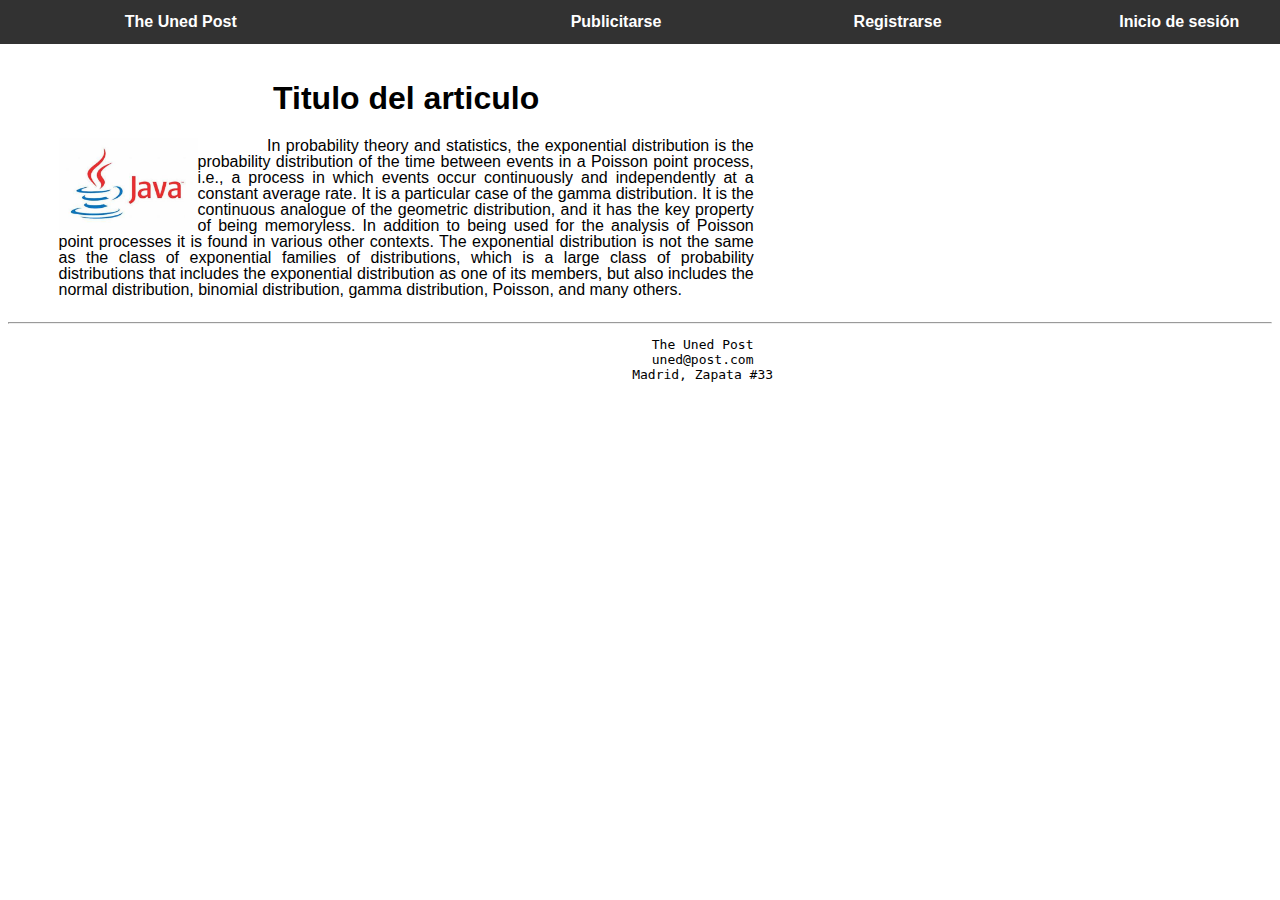
<file: dir_html/noticia.html>
<!DOCTYPE html>
<html lang="es">
    <head>
        <title>The Uned Post</title>
        <link rel="icon" href="img/up_logo.png"/>
		<meta name="description" content="The Uned Post - Noticias"/>
		<meta name="keywords" content="UNED,post,noticia,noticias,periodico"/>
		<meta name="author" content="The Uned Post"/>
        <meta charset="UTF-8"/>
		<meta name="viewport" content="width=device-width, initial-scale=1.0"/>
        <link rel="stylesheet" type="text/css" href="css/principal.css"/>
    </head>

    <body>
        <nav>
            <ul id="menu">
                <li id="titulo"><a href="index.html" target="_self">
                    The Uned Post</a></li>
                <li><a href="inicio_sesion.html" target="_self">
                    Inicio de sesión</a></li>
                <li><a href="registro.html" target="_self">
                    Registrarse</a></li>
                <li><a href="publicitarse.html" target="_self">
                    Publicitarse</a></li>
            </ul>
        </nav>

        <section class="fila">
            <article class="noticia-relevante">
                <header><h1>Titulo del articulo</h1></header>
                <img class="rel-img block-img" src="img/java_logo.jpg"alt="java logo"/>
                <p>In probability theory and statistics, the exponential distribution is the probability distribution of the time between events in a Poisson point process, i.e., a process in which events occur continuously and independently at a constant average rate. It is a particular case of the gamma distribution. It is the continuous analogue of the geometric distribution, and it has the key property of being memoryless. In addition to being used for the analysis of Poisson point processes it is found in various other contexts. The exponential distribution is not the same as the class of exponential families of distributions, which is a large class of probability distributions that includes the exponential distribution as one of its members, but also includes the normal distribution, binomial distribution, gamma distribution, Poisson, and many others.</p>
            </article>
        </section><hr/>

        <footer>
            <pre>
                The Uned Post
                uned@post.com
                Madrid, Zapata #33
            </pre>
        </footer>
    </body>
</html>
</file>
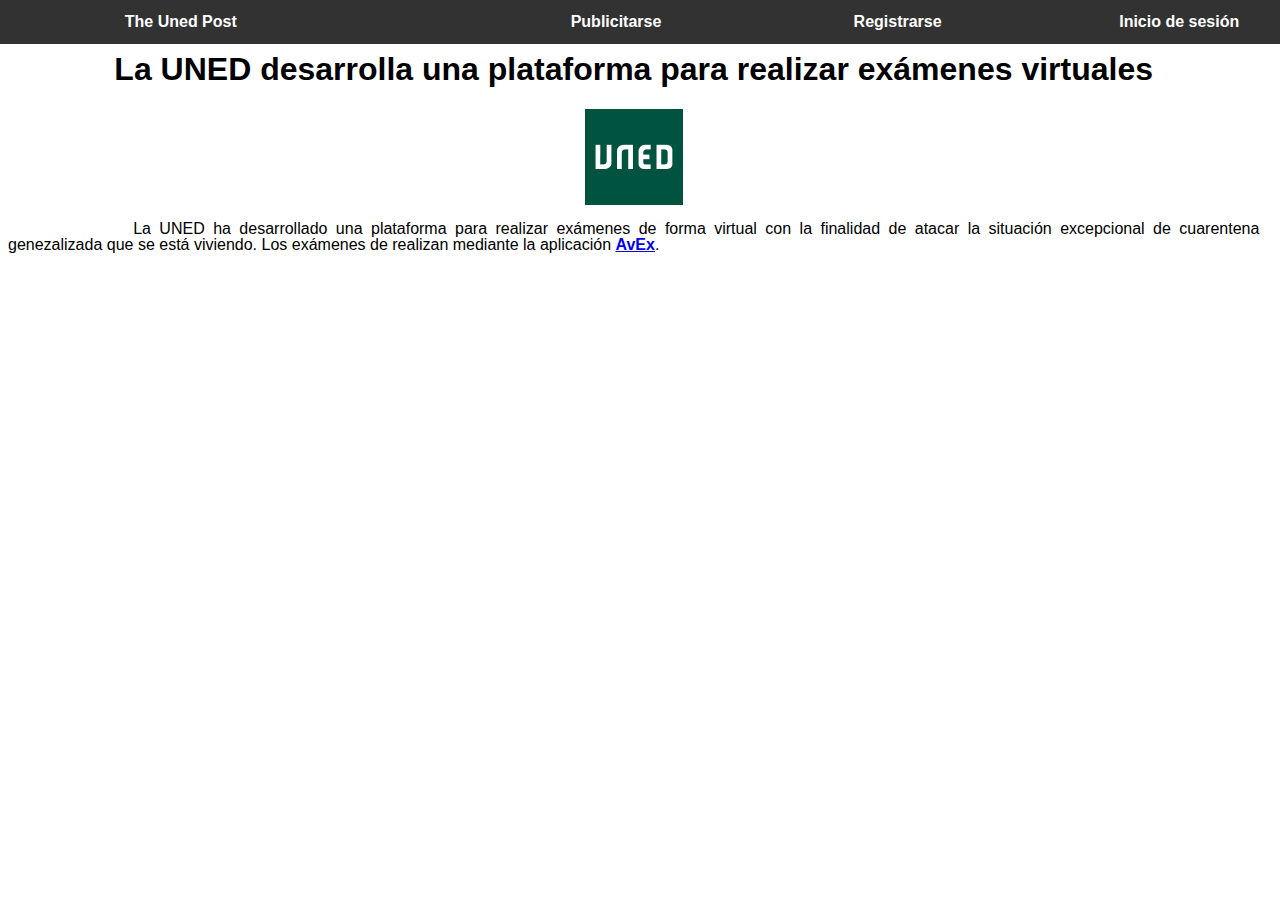
<file: dir_html/noticia1.html>
<!DOCTYPE html>
<html lang="es">
    <head>
        <title>The Uned Post</title>
        <link rel="icon" href="img/up_logo.png"/>
		<meta name="description" content="The Uned Post - Noticia"/>
		<meta name="keywords" content="UNED, post, noticia, periodico"/>
		<meta name="author" content="The Uned Post"/>
        <meta charset="UTF-8"/>
		<meta name="viewport" content="width=device-width, initial-scale=1.0"/>
        <link rel="stylesheet" type="text/css" href="css/principal.css"/>
    </head>

    <body>
        <nav>
            <ul id="menu">
                <li id="titulo"><a href="index.html" target="_self">
                    The Uned Post</a></li>
                <li><a href="inicio_sesion.html" target="_self">
                    Inicio de sesión</a></li>
                <li><a href="registro.html" target="_self">
                    Registrarse</a></li>
                <li><a href="publicitarse.html" target="_self">
                    Publicitarse</a></li>
            </ul>
        </nav>

        <article>
            <header><h1>La UNED desarrolla una plataforma para realizar exámenes virtuales</h1></header>
            <img class="block-img" src="img/logo_uned.gif" alt="uned logo"/>
            <p>La UNED ha desarrollado una plataforma para realizar exámenes de forma virtual con la
                finalidad de atacar la situación excepcional de cuarentena genezalizada que se está
                viviendo. Los exámenes de realizan mediante la aplicación
                <a href="https://blogs.uned.es/avex/"><strong>AvEx</strong></a>.</p>
        </article>

    </body>
</html>
</file>
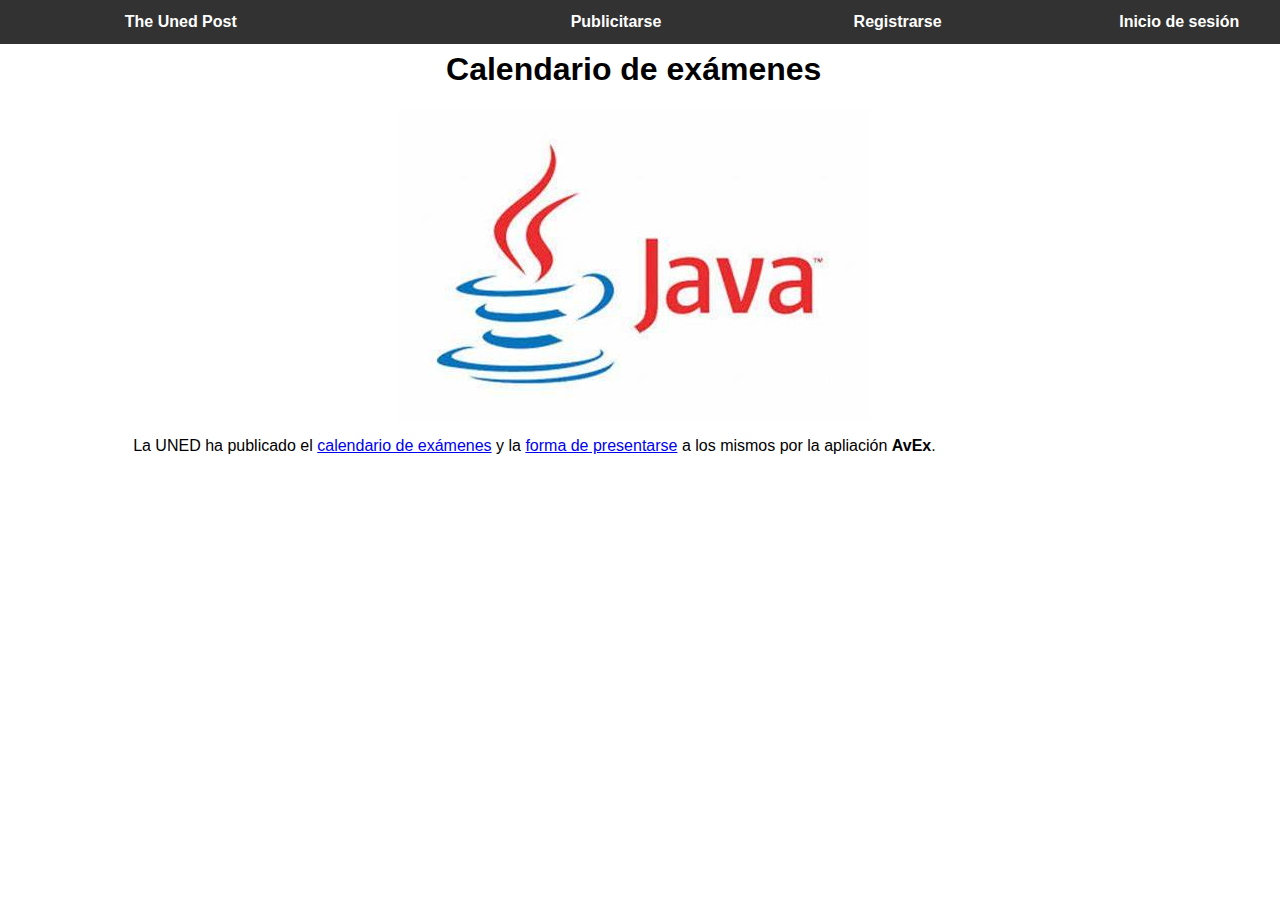
<file: dir_html/noticia2.html>
<!DOCTYPE html>
<html lang="es">
    <head>
        <title>The Uned Post</title>
        <link rel="icon" href="img/up_logo.png"/>
		<meta name="description" content="The Uned Post - Noticia"/>
		<meta name="keywords" content="UNED, post, noticia, periodico"/>
		<meta name="author" content="The Uned Post"/>
        <meta charset="UTF-8"/>
		<meta name="viewport" content="width=device-width, initial-scale=1.0"/>
        <link rel="stylesheet" type="text/css" href="css/principal.css"/>
    </head>

    <body>
        <nav>
            <ul id="menu">
                <li id="titulo"><a href="index.html" target="_self">
                    The Uned Post</a></li>
                <li><a href="inicio_sesion.html" target="_self">
                    Inicio de sesión</a></li>
                <li><a href="registro.html" target="_self">
                    Registrarse</a></li>
                <li><a href="publicitarse.html" target="_self">
                    Publicitarse</a></li>
            </ul>
        </nav>

        <article>
            <header><h1>Calendario de exámenes</h1></header>
            <img class="block-img" src="img/java_logo.jpg" alt="java logo"/>
            <p>La UNED ha publicado el <a href="http://portal.uned.es/portal/page?_pageid=93,14024325&_dad=portal&utm_campaign=calendario_exmenes_junio&utm_source=noticia%20web&utm_medium=referral">
                calendario de exámenes</a> y la <a href="https://blogs.uned.es/avex/2020/05/13/fechas_calendario_avex_uned_examen_online/">
                    forma de presentarse</a> a los mismos por la apliación <strong>AvEx</strong>.</p>
        </article>

    </body>
</html>
</file>
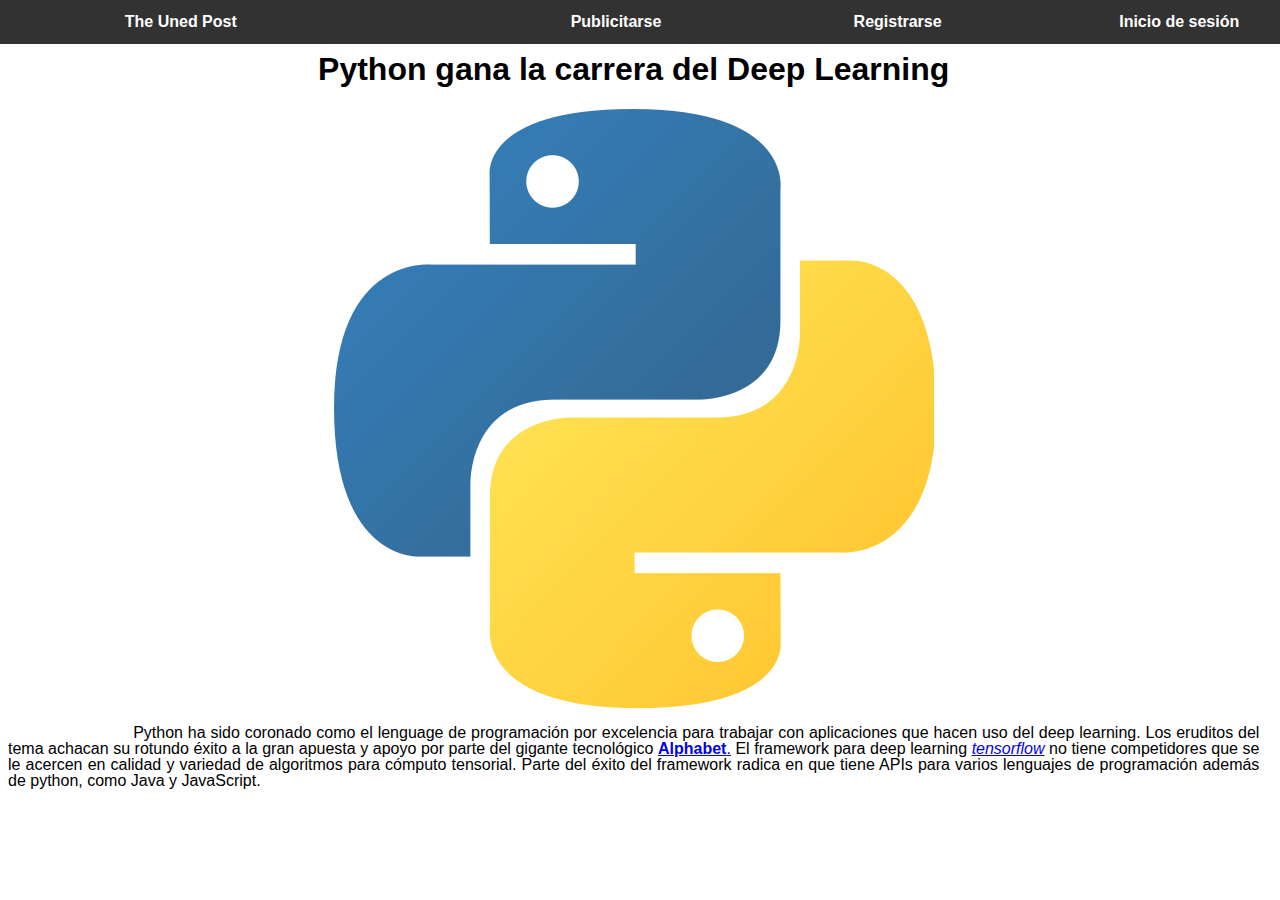
<file: dir_html/noticia3.html>
<!DOCTYPE html>
<html lang="es">
    <head>
        <title>The Uned Post</title>
        <link rel="icon" href="img/up_logo.png"/>
		<meta name="description" content="The Uned Post - Noticia"/>
		<meta name="keywords" content="UNED, post, noticia, periodico"/>
		<meta name="author" content="The Uned Post"/>
        <meta charset="UTF-8"/>
		<meta name="viewport" content="width=device-width, initial-scale=1.0"/>
        <link rel="stylesheet" type="text/css" href="css/principal.css"/>
    </head>

    <body>
        <nav>
            <ul id="menu">
                <li id="titulo"><a href="index.html" target="_self">
                    The Uned Post</a></li>
                <li><a href="inicio_sesion.html" target="_self">
                    Inicio de sesión</a></li>
                <li><a href="registro.html" target="_self">
                    Registrarse</a></li>
                <li><a href="publicitarse.html" target="_self">
                    Publicitarse</a></li>
            </ul>
        </nav>

        <article>
            <header><h1>Python gana la carrera del Deep Learning</h1></header>
            <img class="block-img" src="img/python_logo.png" alt="python logo"/>
            <p>Python ha sido coronado como el lenguage de programación por excelencia para trabajar con aplicaciones que hacen uso del deep learning.
            Los eruditos del tema achacan su rotundo éxito a la gran apuesta y apoyo por parte del gigante tecnológico <a href="https://en.wikipedia.org/wiki/Alphabet_Inc."><strong>Alphabet</strong>.</a>
            El framework para deep learning <a href="https://www.tensorflow.org/"><em>tensorflow</em></a> no tiene competidores que se le acercen en calidad y variedad de algoritmos para
            cómputo tensorial. Parte del éxito del framework radica en que tiene APIs para varios lenguajes de programación además de python, como Java y JavaScript.</p>
        </article>

    </body>
</html>
</file>
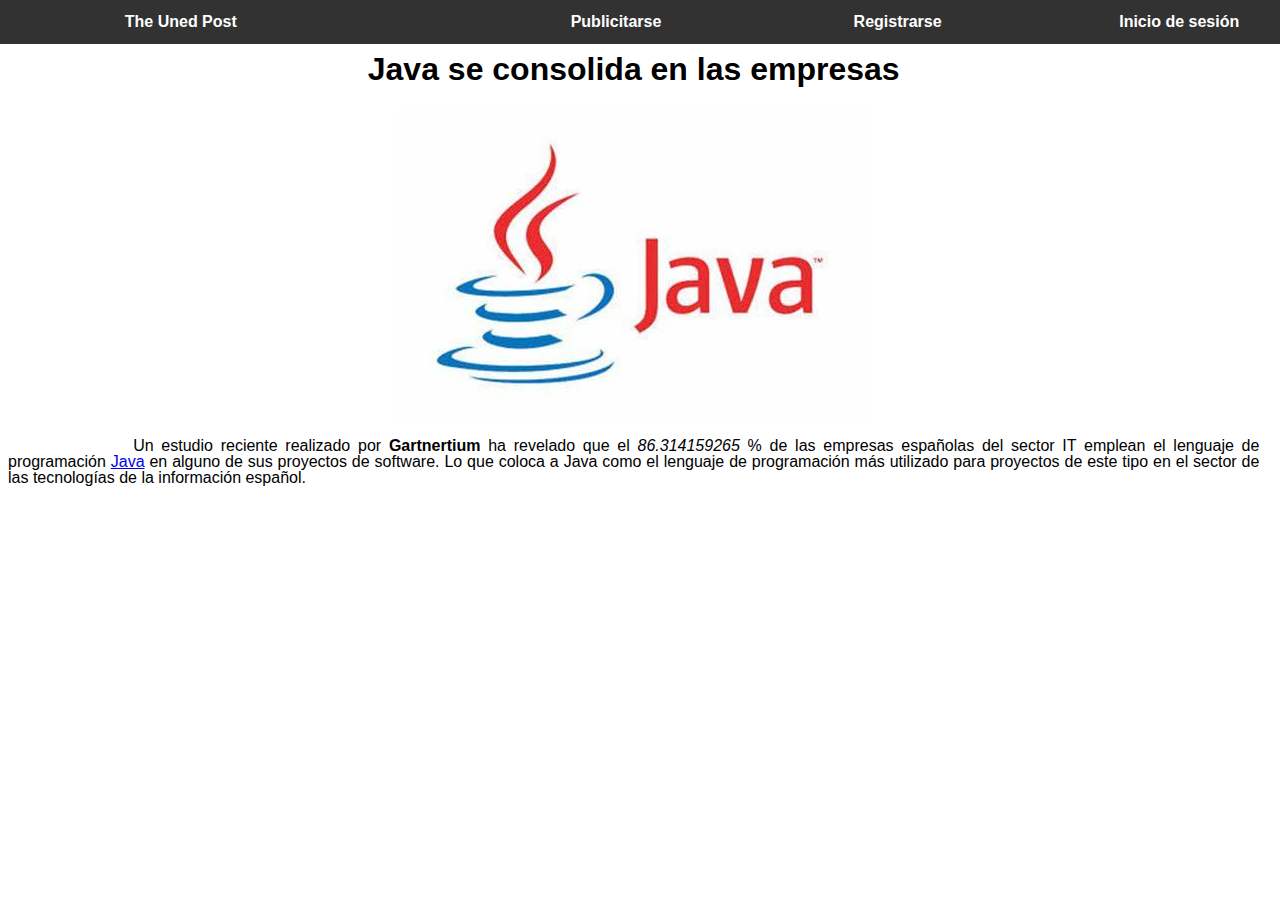
<file: dir_html/noticia4.html>
<!DOCTYPE html>
<html lang="es">
    <head>
        <title>The Uned Post</title>
        <link rel="icon" href="img/up_logo.png"/>
		<meta name="description" content="The Uned Post - Noticia"/>
		<meta name="keywords" content="UNED, post, noticia, periodico"/>
		<meta name="author" content="The Uned Post"/>
        <meta charset="UTF-8"/>
		<meta name="viewport" content="width=device-width, initial-scale=1.0"/>
        <link rel="stylesheet" type="text/css" href="css/principal.css"/>
    </head>

    <body>
        <nav>
            <ul id="menu">
                <li id="titulo"><a href="index.html" target="_self">
                    The Uned Post</a></li>
                <li><a href="inicio_sesion.html" target="_self">
                    Inicio de sesión</a></li>
                <li><a href="registro.html" target="_self">
                    Registrarse</a></li>
                <li><a href="publicitarse.html" target="_self">
                    Publicitarse</a></li>
            </ul>
        </nav>

        <article>
            <header><h1>Java se consolida en las empresas</h1></header>
            <img class="block-img" src="img/java_logo.jpg" alt="java logo"/>
            <p>Un estudio reciente realizado por <strong>Gartnertium</strong> ha revelado que el <em>86.314159265</em> &percnt; de las empresas españolas
            del sector IT emplean el lenguaje de programación <a href="https://www.java.com/en/">Java</a> en alguno de sus proyectos de software.
            Lo que coloca a Java como el lenguaje de programación más utilizado para proyectos de este tipo en el sector de las tecnologías
            de la información español.</p>
        </article>

    </body>
</html>
</file>
<file: dir_html/css/principal.css>
body{
    text-align:center;
    font-family: Arial, sans-serif;
    font-size:100%;
}
article {
    margin-top:4%;
    margin-right: 1%;
    margin-right: 1%;
}
article p {
    text-align:justify;
    text-indent:10%;
    line-height:1.0;
    word-spacing:0px;
}

#menu {
    position:fixed;
    width:100%;
    top:0;
    left:0;
    background-color: rgb(50,50,50);
    list-style-type:none;
    margin:0;
    margin-bottom: 4%;
    display:block;
}
nav ul li {
    width:20%;
    height:100%;
    padding:1%;
    float:right;
    font-weight:bold;
}
nav li a {
    text-decoration:none;
    color:white;
}
nav li:hover {background-color:rgb(0,0,0);}
#titulo {
    float:left;
    color:white;
}
.noticia-relevante {
    float: left;
    width: 55%;
    padding-left: 4%;
    padding-right: 1%
}
.notica-menor {
    float: right;
    width: 25%;
    padding-left: 1%;
    padding-right: 4%;
    border: 10px solid black;
}
.fila:after {
    display: table;
    content: "";
    clear: both;
}
.block-img {
    margin-left: auto;
    margin-right: auto;
    display: block;
}
.no-rel-img {
    width:4%;
    height:4%;
}
.rel-img {
    width:20%;
    height:20%;
    float:left;
}

.titulo-noticia {
    color:black;
}
.titulo-noticia:hover{
    text-decoration:none;
}
</file>
